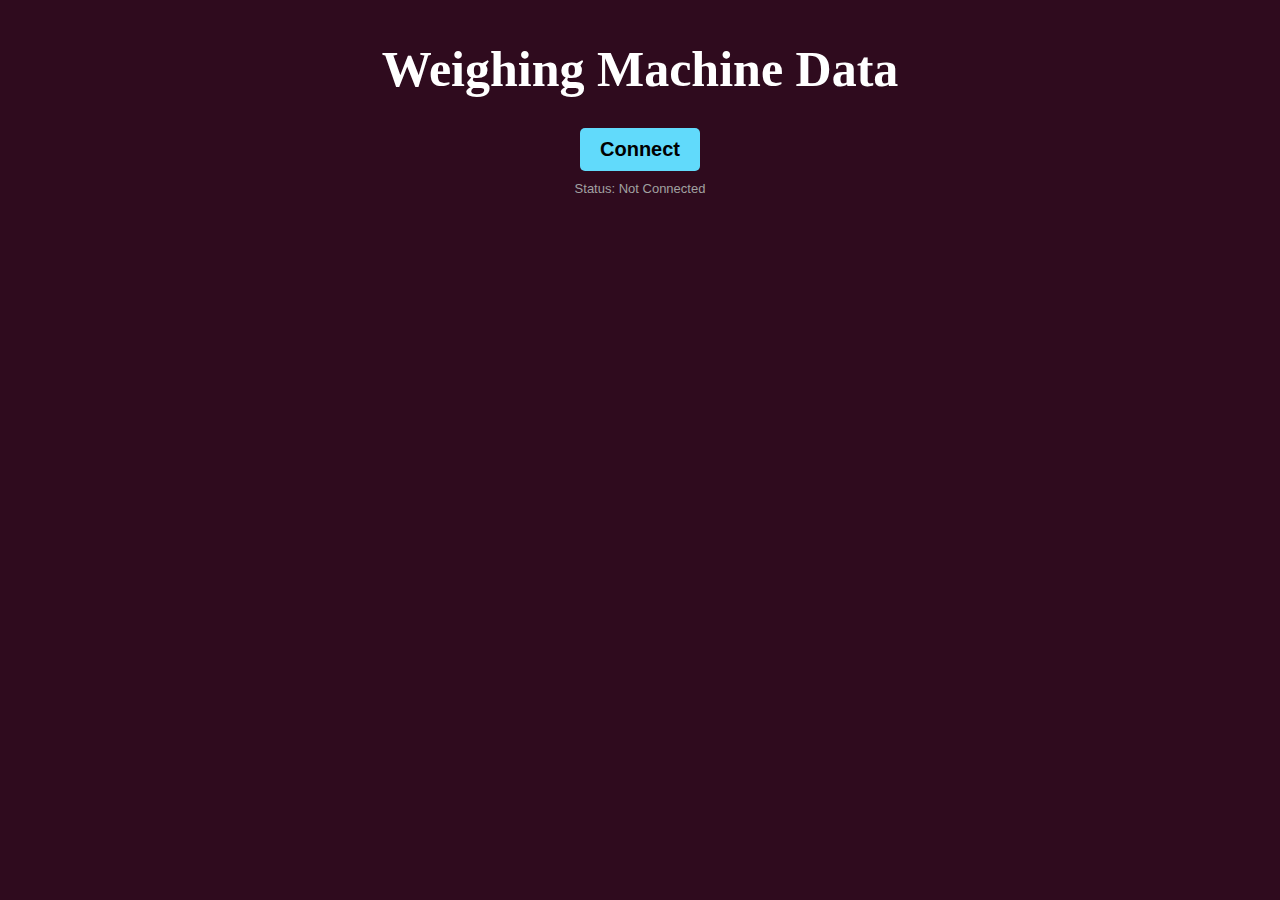
<file: Website_direct_data_fetching/index.html>
<!DOCTYPE html>
<html lang="en">
<head>
  <meta charset="UTF-8">
  <meta name="viewport" content="width=device-width, initial-scale=1.0">
  <title>ESP32 Control Panel</title>
  <link rel="stylesheet" href="style.css">
</head>
<body>
  <div class="container">
    <h1>Weighing Machine Data</h1>
    <button id="connectBtn">Connect</button>
    <p id="status">Status: Not Connected</p>
    
    <!-- Data Display Block -->
    <div id="dataDisplay" style="display: none; background-color: #2a2a2a; border-radius: 5px; margin-top: 30px; size: 20px; align-items: center;">
      <p1>Data : <span id="sensorData"></span></p1>
    </div>
  </div>
  <script src="script.js"></script>
</body>
</html>
</file>
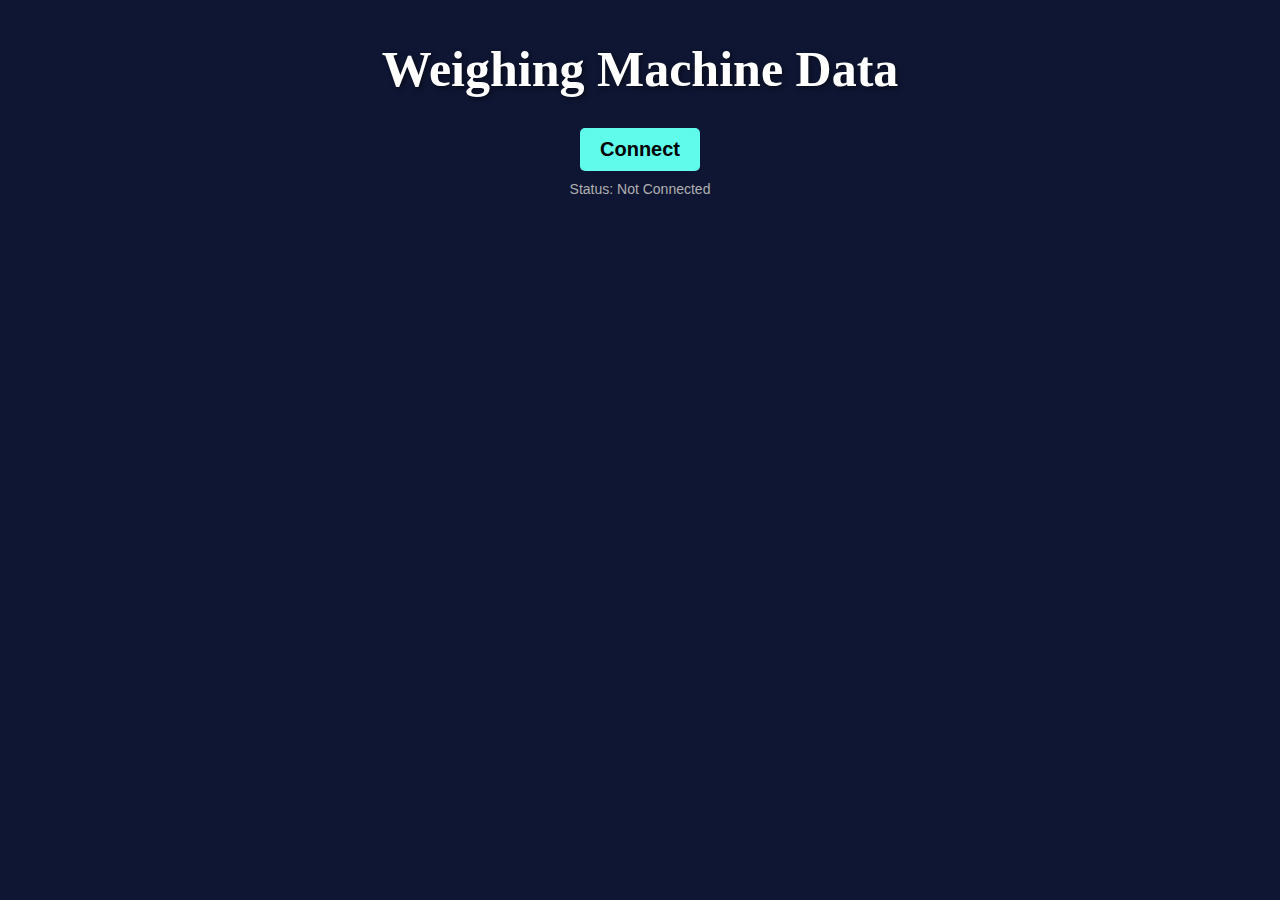
<file: Website_waiting_for_fetch_data/index.html>
<!DOCTYPE html> 
<html lang="en">
<head>
  <meta charset="UTF-8">
  <meta name="viewport" content="width=device-width, initial-scale=1.0">
  <title>ESP32 Control Panel</title>
  <link rel="stylesheet" href="style.css">
</head>
<body>
  <div class="container">
    <h1>Weighing Machine Data</h1>
    <button id="connectBtn">Connect</button>
    <p id="status">Status: Not Connected</p>
    <button id="fetchDataBtn" style="display: none;">Fetch Data</button>
    <div id="dataDisplay" class="data-block" style="display: none;">
      Data: <span id="sensorData"></span>
    </div>
  </div>
  <script src="script.js"></script>
</body>
</html>
</file>
<file: Website_direct_data_fetching/style.css>
* {
  margin: 0;
  padding: 0;
  box-sizing: border-box;
}

body {
  font-family: Arial, sans-serif;
  display: flex;
  flex-direction: column;
  justify-content: flex-start;
  align-items: center;
  height: 100vh;
  background-color: #2f0b1e;
  color: #ffffff;
}

.container {
  text-align: center;
  margin-top: 20px; 
}

h1 {
  font-family:cursive;
  font-size: 50px;
  margin-top: 20px;
  margin-bottom: 20px; 
}

button {
  font-family: sans-serif;
  font-weight: bold;
  margin-top: 10px;
  padding: 10px 20px;
  background-color: #61dafb;
  border: none;
  border-radius: 5px;
  cursor: pointer;
  font-size: 20px;
}

button:hover {
  background-color: #378499;
  color: #000000;
}

#sensorData , p1 {
  font-size: 20px;
  font-family:Roboto, Oxygen, Ubuntu, Cantarell, 'Open Sans', 'Helvetica Neue', sans-serif;
  font-weight:bold;
  color: #ffde4b;
}

p1 {
  /* color: #d14156; */
  padding-left : 15px;
}

* {
  margin: 0;
  padding: 0;
  box-sizing: border-box;
}

body {
  font-family: Arial, sans-serif;
  display: flex;
  flex-direction: column;
  justify-content: flex-start;
  align-items: center;
  height: 100vh;
  background-color: #2f0b1e;
  color: #ffffff;
}

.container {
  text-align: center;
  margin-top: 20px; 
}

h1 {
  font-family:cursive;
  font-size: 50px;
  margin-top: 20px;
  margin-bottom: 20px; 
}

button {
  font-family: sans-serif;
  font-weight: bold;
  margin-top: 10px;
  padding: 10px 20px;
  background-color: #61dafb;
  border: none;
  border-radius: 5px;
  cursor: pointer;
  font-size: 20px;
}

button:hover {
  background-color: #378499;
  color: #000000;
}

#sensorData , p1 {
  font-size: 20px;
  font-family:Roboto, Oxygen, Ubuntu, Cantarell, 'Open Sans', 'Helvetica Neue', sans-serif;
  font-weight:bold;
  color: #ffde4b;
}

p1 {
  /* color: #d14156; */
  padding-left : 15px;
}

* {
  margin: 0;
  padding: 0;
  box-sizing: border-box;
}

body {
  font-family: Arial, sans-serif;
  display: flex;
  flex-direction: column;
  justify-content: flex-start;
  align-items: center;
  height: 100vh;
  background-color: #2f0b1e;
  color: #ffffff;
}

.container {
  text-align: center;
  margin-top: 20px; 
}

h1 {
  font-family:cursive;
  font-size: 50px;
  margin-top: 20px;
  margin-bottom: 20px; 
}

button {
  font-family: sans-serif;
  font-weight: bold;
  margin-top: 10px;
  padding: 10px 20px;
  background-color: #61dafb;
  border: none;
  border-radius: 5px;
  cursor: pointer;
  font-size: 20px;
}

button:hover {
  background-color: #378499;
  color: #000000;
}

#sensorData , p1 {
  font-size: 20px;
  font-family:Roboto, Oxygen, Ubuntu, Cantarell, 'Open Sans', 'Helvetica Neue', sans-serif;
  font-weight:bold;
  color: #ffde4b;
}

p1 {
  /* color: #d14156; */
  padding-left : 15px;
}

#dataDisplay {
  background-color: #3b4047;
  border-radius: 5px;
  display: inline-block;
  color: #ff405c;
  min-width: 700px; /* Increase width */
  min-height: 30px; /* Set a minimum height */
  text-align: left;
  box-shadow: 0 4px 8px rgba(0, 0, 0, 0.2);
  padding: 30px; /* Adjust padding as needed */
}

p {
  color: #a1a1a1;
  font-size: 13px;
  margin-top: 10px;
}
</file>
<file: Website_waiting_for_fetch_data/style.css>
* {
  margin: 0;
  padding: 0;
  box-sizing: border-box;
}

body {
  font-family: Arial, sans-serif;
  display: flex;
  flex-direction: column; /* Stack elements in a column */
  justify-content: flex-start; /* Align items at the top */
  align-items: center;
  height: 100vh;
  background-color: #0f1633; /* Dark background */
  color: #ffffff; /* White text */
}

.container {
  text-align: center;
  margin-top: 20px; /* Add margin to the top of the container */
}

h1 {
  font-family:cursive;
  font-size: 50px; /* Larger font size for heading */
  margin-top: 20px;
  margin-bottom: 20px; /* Space below the heading */
  text-shadow: 2px 2px 5px rgba(0, 0, 0, 0.5); /* Add a shadow effect to the heading */
}

button {
  font-family: sans-serif;
  font-weight: bold;
  margin-top: 10px;
  padding: 10px 20px;
  background-color: #61fbec; /* Primary button color */
  border: none;
  border-radius: 5px;
  cursor: pointer;
  font-size: 20px; /* Increased font size for buttons */
  transition: background-color 0.3s ease, color 0.3s ease; /* Smooth transition effects */
}

button:hover {
  background-color: #378499; /* Darker background on hover */
  color: #000000; /* Light blue text color */
}

/* Separate style for Fetch Data button */
#fetchDataBtn {
  margin-top: 20px;
  padding: 7px;
  padding-left: 10px;
  padding-right: 10px;
  font-size: 15px;
  background-color: #006d5b; /* Yellow background color */
  color: #ffffff; /* Black text color */
}

#fetchDataBtn:hover {
  background-color: #003c32; /* Darker yellow on hover */
  color: #ffffff; /* Black text remains the same */
}

p {
  font-size: 14px; /* Slightly larger font size for paragraph */
  margin-top: 10px;
  color: #b0b0b0; /* Light gray text color for better readability */
}

.data-block {
  font-weight: bold;
  font-size: 20px;
  margin-top: 20px;
  padding: 20px; /* Add padding for the data block */
  background-color: #3b4047; /* Dark background for contrast */
  border-radius: 5px; /* Rounded corners */
  display: inline-block; /* Size based on content */
  color: #61dafb; /* Text color */
  min-width: 200px; /* Minimum width for the block */
  text-align: left; /* Align text to the left */
  box-shadow: 0 4px 8px rgba(0, 0, 0, 0.2); /* Subtle shadow for depth */
}

/* Responsive design for smaller screens */
@media (max-width: 600px) {
  h1 {
    font-size: 36px; /* Smaller font size for smaller screens */
  }

  button {
    font-size: 16px; /* Smaller button font size */
    padding: 8px 16px; /* Smaller button padding */
  }

  .data-block {
    width: 90%; /* Full width on smaller screens */
  }
}
</file>
